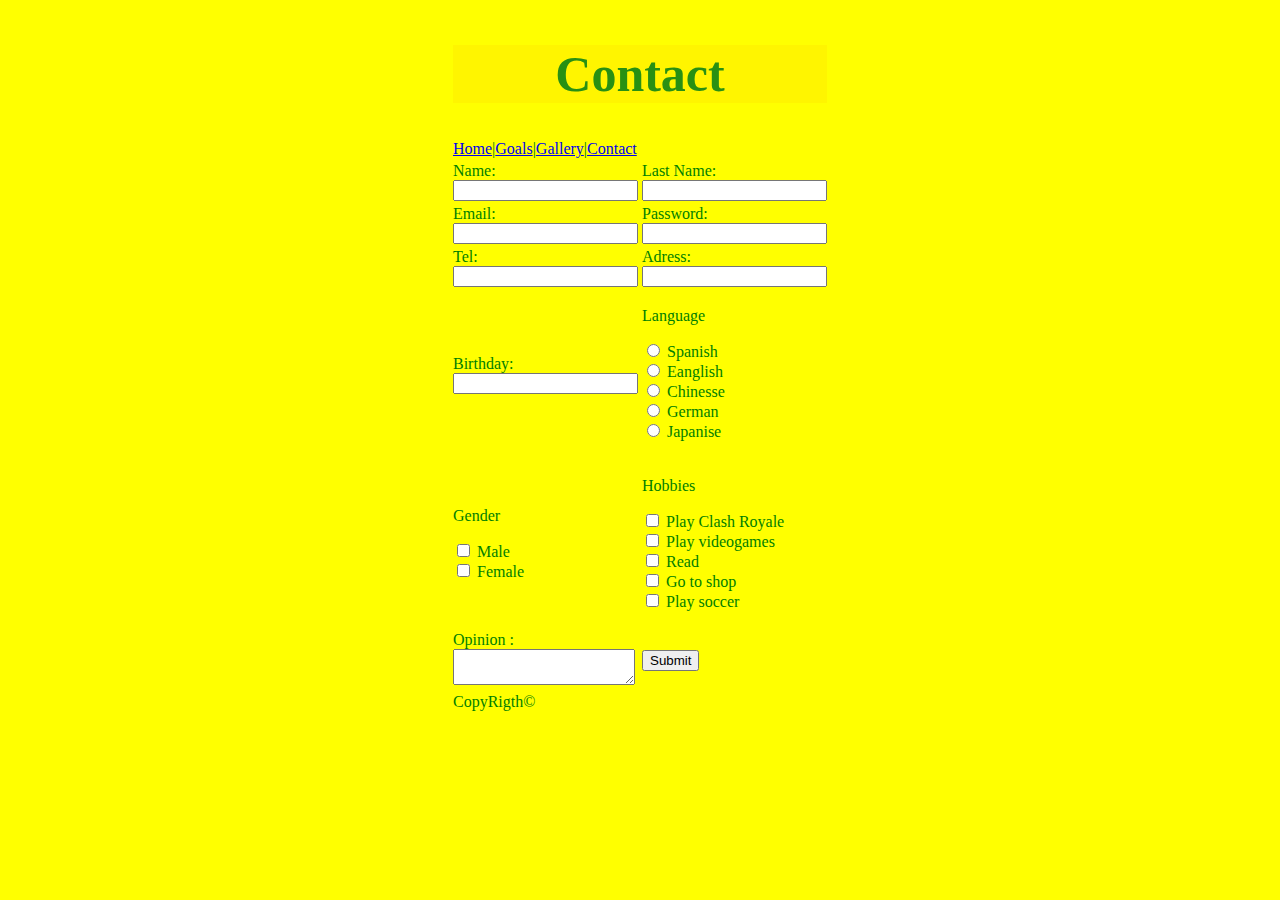
<file: contact.html>
<!doctype html>
<html>
<head>
<meta charset="utf-8">
<title>Contact</title>
<link rel="icon" type="image/x-icon" href="images/favicon.ico">
<link href="style.css" rel="stylesheet" type="text/css">
</head>

<body>
<form id="form1" name="form1" method="post">
  <table width="200">
    <tbody>
      <tr>
        <td colspan="2"><h1>Contact</h1></td>
      </tr>
      <tr>
        <td colspan="2"><a href="Index.html">Home</a>|<a href="goals.html">Goals</a>|<a href="gallery.html">Gallery</a>|<a href="Contact.html">Contact</a></td>
      </tr>
      <tr>
        <td><label for="textfield">Name:</label>
        <input type="text" name="textfield" id="textfield"></td>
        <td><label for="textfield2">Last Name:</label>
        <input type="text" name="textfield2" id="textfield2"></td>
      </tr>
      <tr>
        <td><label for="email">Email:</label>
        <input type="email" name="email" id="email"></td>
        <td><label for="password">Password:</label>
        <input type="password" name="password" id="password"></td>
      </tr>
      <tr>
        <td><label for="tel">Tel:</label>
        <input type="tel" name="tel" id="tel"></td>
        <td><label for="textfield3">Adress:</label>
        <input type="text" name="textfield3" id="textfield3"></td>
      </tr>
      <tr>
        <td><label for="datetime">Birthday:</label>
        <input type="datetime" name="datetime" id="datetime"></td>
        <td><p>Language</p>
          <p>
            <label>
              <input type="radio" name="Language" value="spanish" id="Language_0">
            Spanish</label>
            <br>
            <label>
              <input type="radio" name="Language" value="eanglish" id="Language_1">
            Eanglish</label>
            <br>
            <label>
              <input type="radio" name="Language" value="Chinesse" id="Language_2">
            Chinesse</label>
            <br>
            <label>
              <input type="radio" name="Language" value="German" id="Language_3">
            German</label>
            <br>
            <label>
              <input type="radio" name="Language" value="Japanise" id="Language_4">
            Japanise</label>
            <br>
        </p></td>
      </tr>
      <tr>
        <td><p>Gender</p>
          <p>
            <label>
              <input type="checkbox" name="Gender" value="male" id="Gender_0">
            Male</label>
            <br>
            <label>
              <input type="checkbox" name="Gender" value="female" id="Gender_1">
            Female</label>
            <br>
        </p></td>
        <td><p>Hobbies </p>
          <p>
            <label>
              <input type="checkbox" name="Hobbies" value="clash" id="Hobbies_0">
              Play Clash Royale </label>
            <br>
            <label>
              <input type="checkbox" name="Hobbies" value="vidgames" id="Hobbies_1">
              Play videogames</label>
            <br>
            <label>
              <input type="checkbox" name="Hobbies" value="read" id="Hobbies_2">
              Read</label>
            <br>
            <label>
              <input type="checkbox" name="Hobbies" value="shop" id="Hobbies_3">
              Go to shop</label>
            <br>
            <label>
              <input type="checkbox" name="Hobbies" value="soccer" id="Hobbies_4">
              Play soccer</label>
        </p></td>
      </tr>
      <tr>
        <td><label for="textarea">Opinion
          :
          <br>
        </label>
        <textarea name="textarea" id="textarea"></textarea></td>
        <td><input type="submit" name="submit" id="submit" value="Submit"></td>
      </tr>
      <tr>
        <td colspan="2">CopyRigth&copy;</td>
      </tr>
    </tbody>
  </table>
</form>
</body>
</html>
</file>
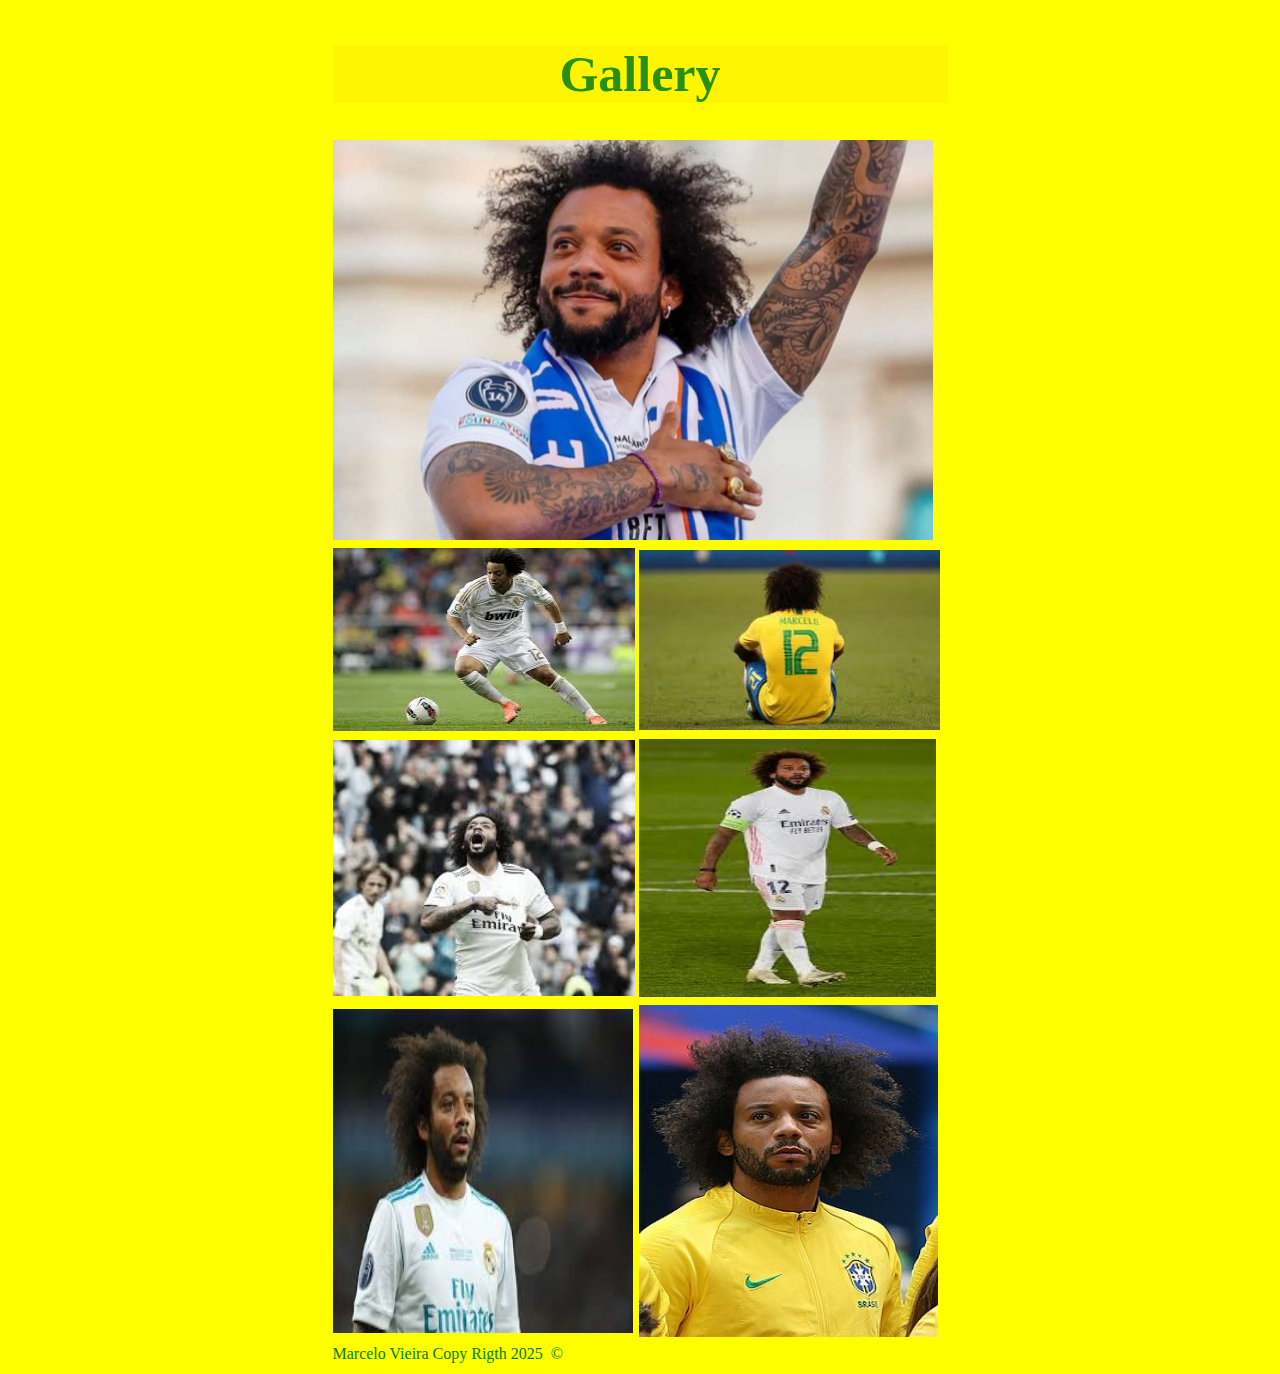
<file: gallery.html>
<!doctype html>
<html>
<head>
<meta charset="utf-8">
<title>Gallery</title>
<link rel="icon" type="image/x-icon" href="images/fav2.ico">
<link href="style.css" rel="stylesheet" type="text/css">
</head>

<body>
<table width="200">
  <tbody>
    <tr>
      <td colspan="3"><h1>Gallery</h1></td>
    </tr>
    <tr>
      <td colspan="3"><img src="Images/a.jpg" alt="" width="618" height="214" class="imagen"/></td>
    </tr>
    <tr>
      <td width="304"><img src="Images/aaa.jpg" width="302" height="183" alt=""/></td>
      <td width="304"><img src="Images/q.jpg" width="301" height="180" alt=""/></td>
    </tr>
    <tr>
      <td><img src="Images/e.jpg" width="302" height="256" alt=""/></td>
      <td><img src="Images/achu.jpg" width="297" height="258" alt=""/></td>
      <td width="1" rowspan="2">&nbsp;</td>
    </tr>
    <tr>
      <td><img src="Images/mm.jpg" width="300" height="324" alt=""/></td>
      <td><img src="Images/Marcelo.jpg" width="299" height="332" alt=""/></td>
    </tr>
    <tr>
      <td colspan="3">Marcelo Vieira Copy Rigth 2025 &nbsp;&copy;</td>
    </tr>
  </tbody>
</table>
</body>
</html>
</file>
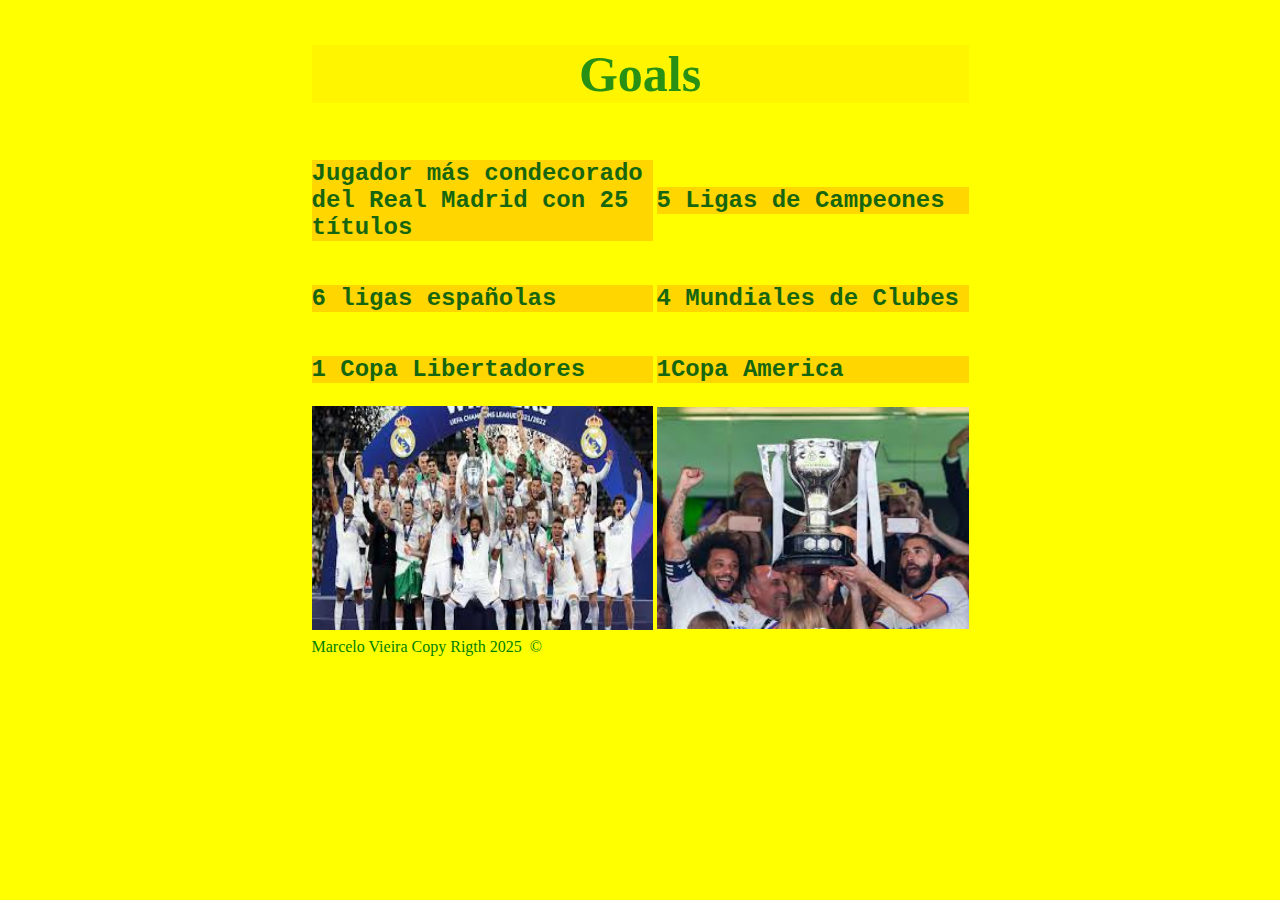
<file: goals.html>
<!doctype html>
<html>
<head>
<meta charset="utf-8">
<title>Goals</title>
<link rel="icon" type="image/x-icon" href="Images/fav3.ico">
<link href="style.css" rel="stylesheet" type="text/css">
</head>

<body>
<table width="662">
  <tbody>
    <tr>
      <td colspan="2"><h1>Goals</h1></td>
    </tr>
    <tr>
      <td width="341"><h2>Jugador más condecorado del Real Madrid con 25 títulos</h2></td>
      <td width="309"><h2>5 Ligas de Campeones</h2></td>
    </tr>
    <tr>
      <td><h2>6 ligas españolas</h2></td>
      <td><h2><span data-sfc-cp="" jscontroller="fly6D" jsuid="fE1iKe_14" data-processed="true"><strong jscontroller="VhkxAe" jsuid="fE1iKe_15" data-processed="true">4 Mundiales de Clubes</strong></span></h2></td>
    </tr>
    <tr>
      <td><h2>1 Copa Libertadores</h2></td>
      <td><h2>1Copa America</h2></td>
    </tr>
    <tr>
      <td><img src="Images/madli.jpg" width="341" height="224" alt=""/></td>
      <td><img src="Images/laliga.jpg" width="312" height="222" alt=""/></td>
    </tr>
    <tr>
      <td colspan="2">Marcelo Vieira Copy Rigth 2025 &nbsp;&copy;</td>
    </tr>
  </tbody>
</table>
</body>
</html>
</file>
<file: style.css>
@charset "utf-8";
/* CSS Document */
body {
    background-color: yellow;
    color: green;
}
h1 {
    color: #289013;
    font-family: Baskerville, "Palatino Linotype", Palatino, "Century Schoolbook L", "Times New Roman", serif;
    background-color: #FFF500;
    font-size: 50px;
    text-align: center;
}
table {
    margin-left: auto;
    margin-right: auto;
    text-align: left;
}
h2 {
    color: #166610;
    background-color: #FFD600;
    font-family: Consolas, "Andale Mono", "Lucida Console", "Lucida Sans Typewriter", Monaco, "Courier New", monospace;
}
h3 {
    color: #085206;
    background-color: #E8FF00;
    font-family: "Lucida Grande", "Lucida Sans Unicode", "Lucida Sans", "DejaVu Sans", Verdana, sans-serif;
}
img {
    font-size: 100px;
}
.imagen {
    width: 600px;
    height: 400px;
    text-align: left;
}
</file>
